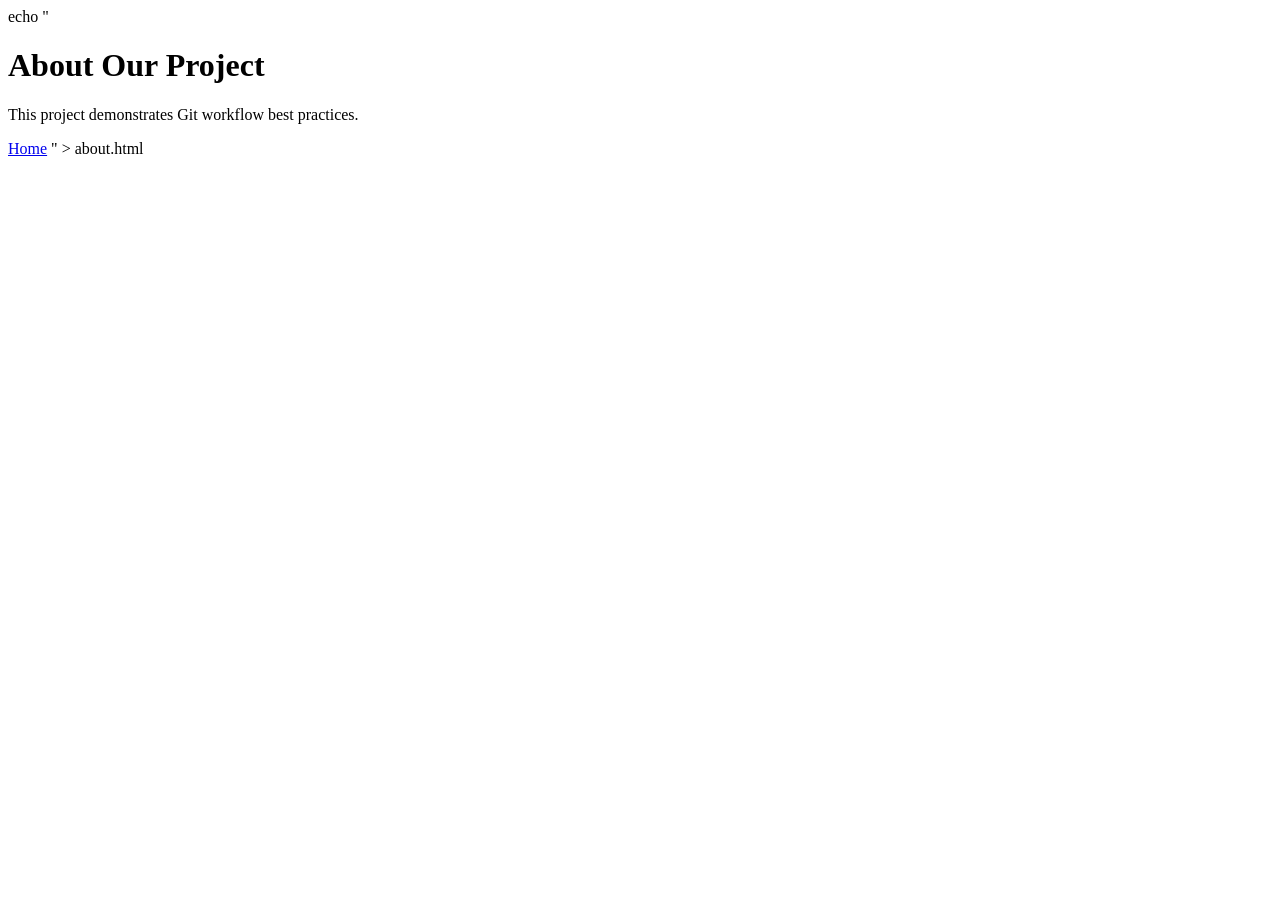
<file: about.html>
echo "<!DOCTYPE html>
<html lang=\"en\">
<head>
    <meta charset=\"UTF-8\">
    <title>About - Git Flow Lab</title>
    <link rel=\"stylesheet\" href=\"styles.css\">
</head>
<body>
    <h1>About Our Project</h1>
    <p>This project demonstrates Git workflow best practices.</p>
    <a href=\"index.html\">Home</a>
</body>
</html>" > about.html
</file>
